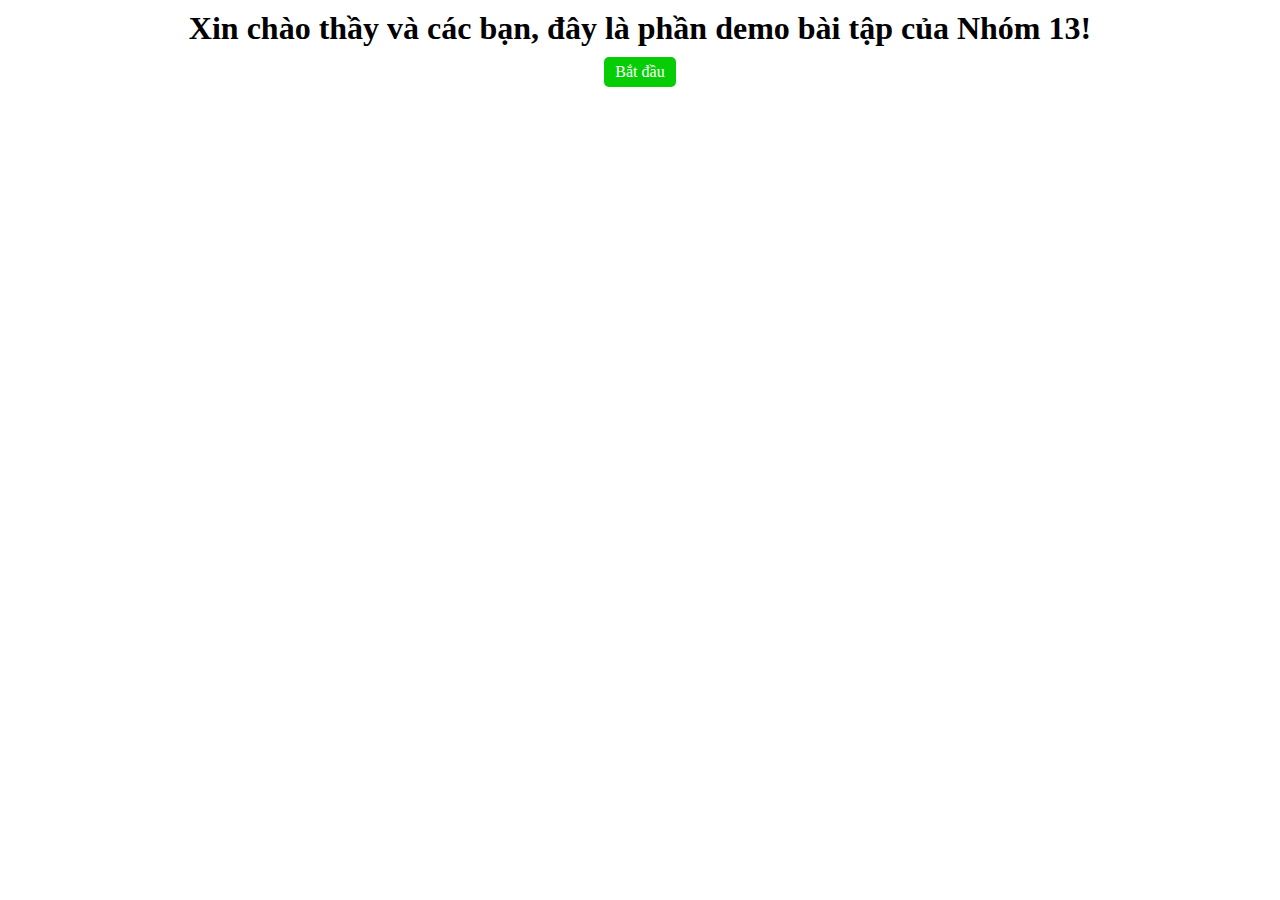
<file: index.html>
<!DOCTYPE html>
<html lang="en">
  <head>
    <meta charset="UTF-8" />
    <meta name="viewport" content="width=device-width, initial-scale=1.0" />
    <title>Nhóm 13</title>
    <link rel="stylesheet" href="./assets/styles/index.css" />
  </head>
  <body>
    <h1 class="title text-center my-md">
      Xin chào thầy và các bạn, đây là phần demo bài tập của Nhóm 13!
    </h1>
    <div class="flex all-center">
      <a href="./pages/home.html" class="btn btn-success">Bắt đầu</a>
    </div>
  </body>
</html>
</file>
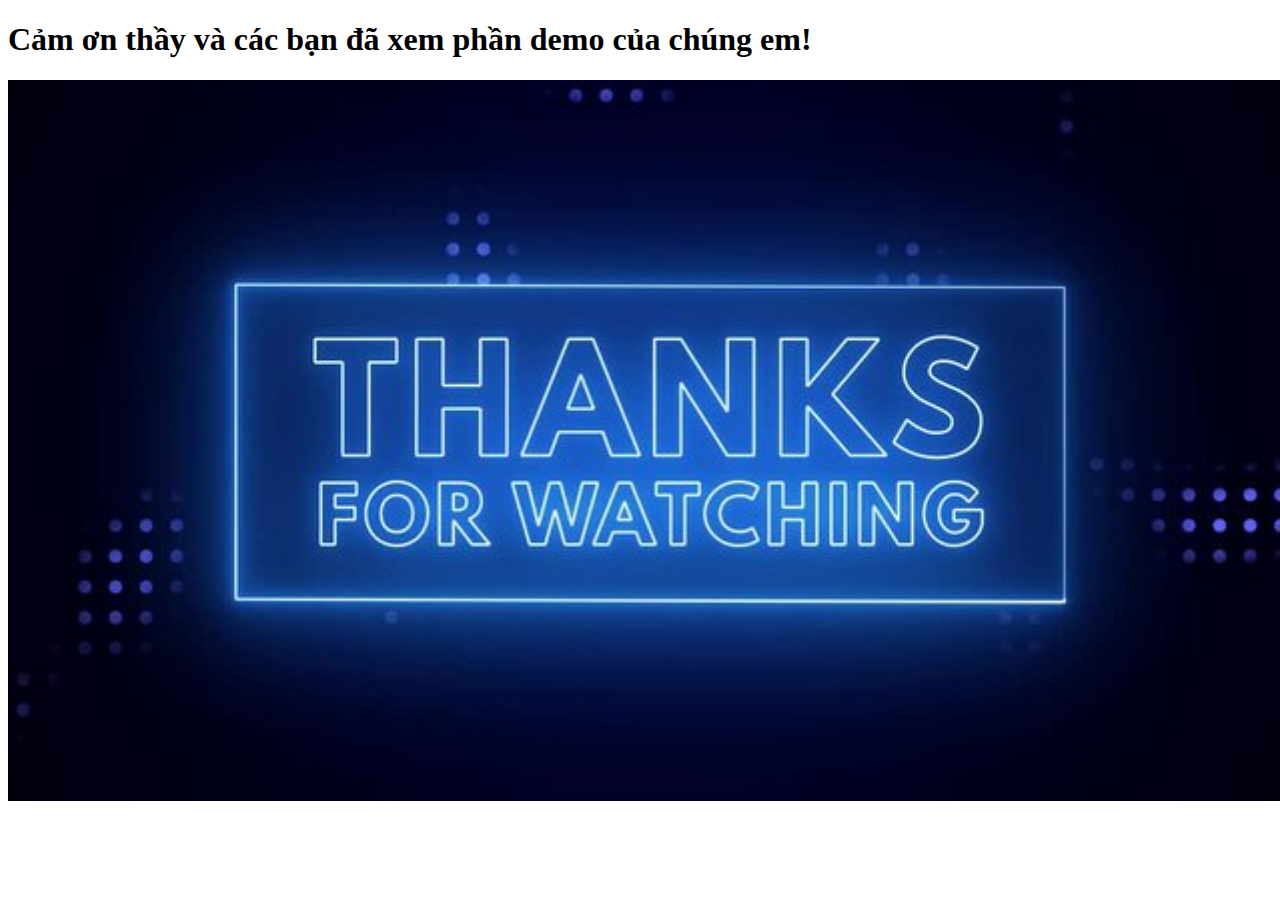
<file: pages/end.html>
<!DOCTYPE html>
<html lang="en">
  <head>
    <meta charset="UTF-8" />
    <meta name="viewport" content="width=device-width, initial-scale=1.0" />
    <title>Cảm ơn</title>
  </head>
  <body>
    <h1>Cảm ơn thầy và các bạn đã xem phần demo của chúng em!</h1>
    <div>
      <img
        src="../assets/images/360_F_529963035_N9lcEvtLh7Aivlq60tDxTlAf3IIApnIK.jpg"
        alt=""
        style="width: 100vw"
      />
    </div>
  </body>
</html>
</file>
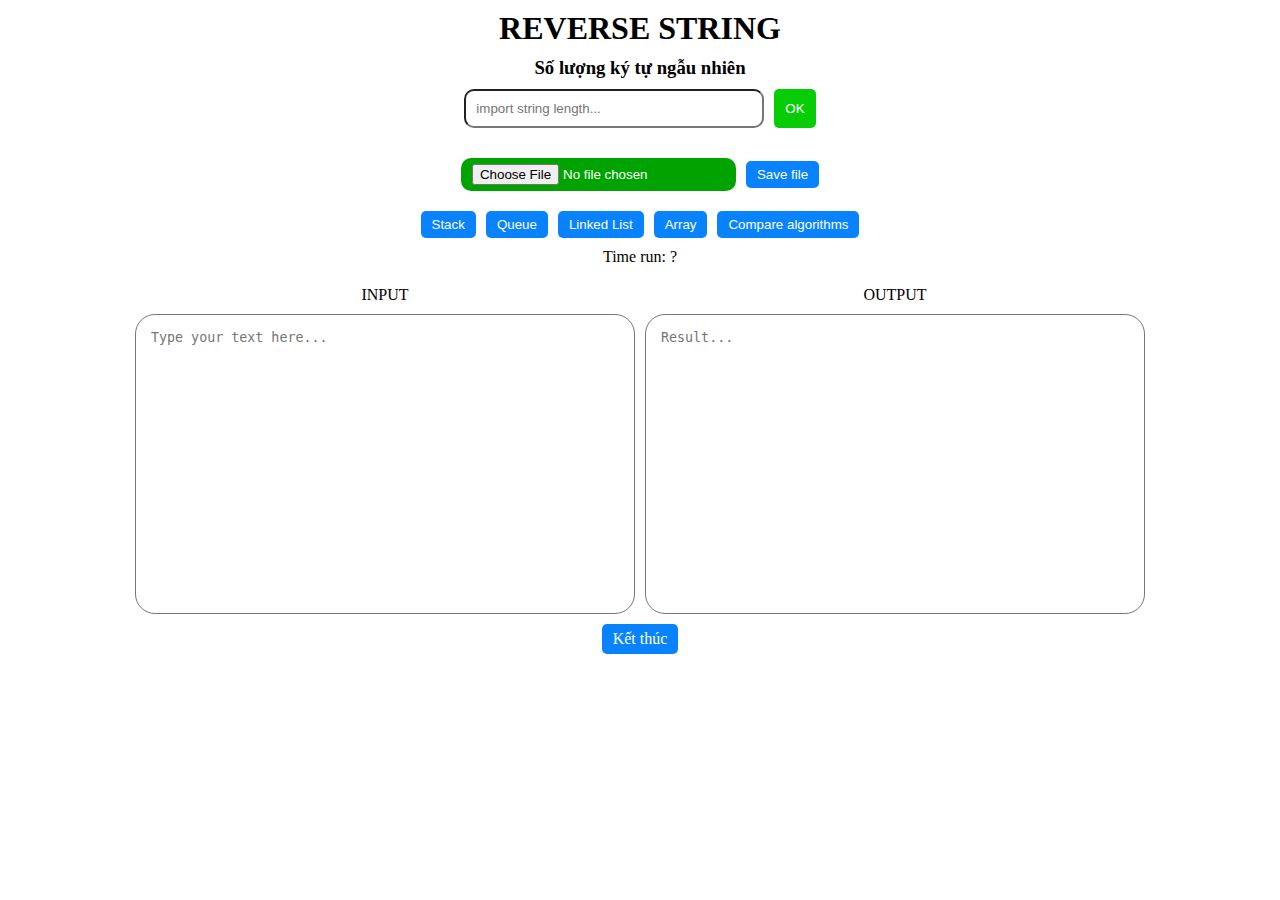
<file: pages/home.html>
<!DOCTYPE html>
<html lang="en">
  <head>
    <meta charset="UTF-8" />
    <meta name="viewport" content="width=device-width, initial-scale=1.0" />
    <title>Home</title>
    <link rel="stylesheet" href="../assets/styles/index.css" />
    <link
      rel="stylesheet"
      type="text/css"
      href="../assets/lib/toastify.css"
    />
  </head>
  <body>
    <div class="container">
      <h1 class="text-center my-md text-uppercase">Reverse String</h1>
      <div class="my-md">
        <h3 class="text-center my-md">Số lượng ký tự ngẫu nhiên</h3>
        <form
          action=""
          class="flex justify-center gap-md"
          id="form-random-length"
        >
          <input
            type="text"
            placeholder="import string length..."
            id="length-input"
            class="input-control"
            accept=".doc,.docx,.txt"
          />
          <button class="btn btn-success">OK</button>
        </form>
      </div>
      <div class="flex all-center column">
        <div class="bd-example my-md">
          <div class="my-md flex all-center gap-md">
            <div>
              <input type="file" class="form-control" id="custom-file" />
            </div>
            <button id="save-btn" class="btn btn btn-primary">Save file</button>
          </div>
        </div>
        <div class="flex all-center gap-md">
          <button id="stack-btn" type="button" class="btn btn-primary">
            Stack
          </button>
          <button id="queue-btn" type="button" class="btn btn-primary">
            Queue
          </button>
          <button id="linked-list-btn" type="button" class="btn btn-primary">
            Linked List
          </button>
          <button id="arr-btn" type="button" class="btn btn-primary">
            Array
          </button>
          <button id="compare-btn" type="button" class="btn btn-primary">
            Compare algorithms
          </button>
        </div>
        <div id="time" class="my-md">Time run: ?</div>
        <div id="content" class="flex items-center my-md gap-md">
          <div class="flex column items-center gap-md">
            <label for="">INPUT</label>
            <textarea
              style="resize: none"
              id="input-value"
              class="textarea-custom p-md"
              rows="10"
              spellcheck="false"
              placeholder="Type your text here..."
            ></textarea>
          </div>
          <div class="flex column items-center gap-md">
            <label for="">OUTPUT</label>
            <textarea
              style="resize: none"
              id="rev-text"
              class="textarea-custom p-md"
              rows="10"
              placeholder="Result..."
            ></textarea>
          </div>
        </div>
      </div>
    </div>
    <div class="flex justify-center">
      <a href="./end.html" class="btn btn-primary">Kết thúc</a>
    </div>

    <!-- Script file -->
    <script
      src="../assets/lib/mammoth.browser.min.js"
    ></script>
    <script
      type="text/javascript"
      src="../assets/lib/toastify.js"
    ></script>
    <script type="module" src="../assets/js/script.js"></script>
  </body>
</html>
</file>
<file: assets/styles/index.css>
*{
    margin: 0;
    padding: 0;
    box-sizing: border-box;
    outline: 0;
}
html {
    font-size: 10px;
}
body {
    font-size: 1.6rem;
}
.text-center {
    text-align: center;
}
.text-uppercase {
    text-transform: uppercase;
}
.flex.items-center {
    display: flex;
    align-items: center;
}
.flex.justify-center {
    display: flex;
    justify-content: center;
}
.flex.all-center {
    display: flex;
    align-items: center;
    justify-content: center;
}
.flex.gap-md {
    gap: 10px;
}
.flex.column {
    display: flex;
    flex-direction: column;
}
.btn {
    display: block;
    width: fit-content;
    padding: 0.5rem 1rem;
    border-radius: 0.5rem;
    border: 1px solid transparent;
    color: #fff;
    text-decoration: none;
    cursor: pointer;
}


.btn.btn-success {
  background: rgb(7, 205, 7);  
}
.my-md {
    margin: 10px 0;
}
.mx-md {
    margin: 0 10px;
}
.btn.btn-primary {
    background: rgb(9, 131, 253);  
}
.btn.btn-primary:hover {
    background: rgb(0, 64, 255);  
}
.textarea-custom {
    width: 500px;
    height: 300px;
    border-radius: 20px;
}
.p-md {
    padding: 15px;
}
.form-control {
    display: block;
    width: fit-content;
    background: rgb(0, 163, 0);
    color: #fff;
    border: 1px solid transparent;
    border-radius: 10px;
    padding: 5px 10px;
}
.input-control {
    display: block;
    /* height: 30px; */
    width: 300px;
    border-radius: 10px;
    padding: 10px;
}
</file>
<file: assets/lib/toastify.css>
/*!
 * Toastify js 1.12.0
 * https://github.com/apvarun/toastify-js
 * @license MIT licensed
 *
 * Copyright (C) 2018 Varun A P
 */

.toastify {
    padding: 12px 20px;
    color: #ffffff;
    display: inline-block;
    box-shadow: 0 3px 6px -1px rgba(0, 0, 0, 0.12), 0 10px 36px -4px rgba(77, 96, 232, 0.3);
    background: -webkit-linear-gradient(315deg, #73a5ff, #5477f5);
    background: linear-gradient(135deg, #73a5ff, #5477f5);
    position: fixed;
    opacity: 0;
    transition: all 0.4s cubic-bezier(0.215, 0.61, 0.355, 1);
    border-radius: 2px;
    cursor: pointer;
    text-decoration: none;
    max-width: calc(50% - 20px);
    z-index: 2147483647;
}

.toastify.on {
    opacity: 1;
}

.toast-close {
    background: transparent;
    border: 0;
    color: white;
    cursor: pointer;
    font-family: inherit;
    font-size: 1em;
    opacity: 0.4;
    padding: 0 5px;
}

.toastify-right {
    right: 15px;
}

.toastify-left {
    left: 15px;
}

.toastify-top {
    top: -150px;
}

.toastify-bottom {
    bottom: -150px;
}

.toastify-rounded {
    border-radius: 25px;
}

.toastify-avatar {
    width: 1.5em;
    height: 1.5em;
    margin: -7px 5px;
    border-radius: 2px;
}

.toastify-center {
    margin-left: auto;
    margin-right: auto;
    left: 0;
    right: 0;
    max-width: fit-content;
    max-width: -moz-fit-content;
}

@media only screen and (max-width: 360px) {
    .toastify-right, .toastify-left {
        margin-left: auto;
        margin-right: auto;
        left: 0;
        right: 0;
        max-width: fit-content;
    }
}
</file>
